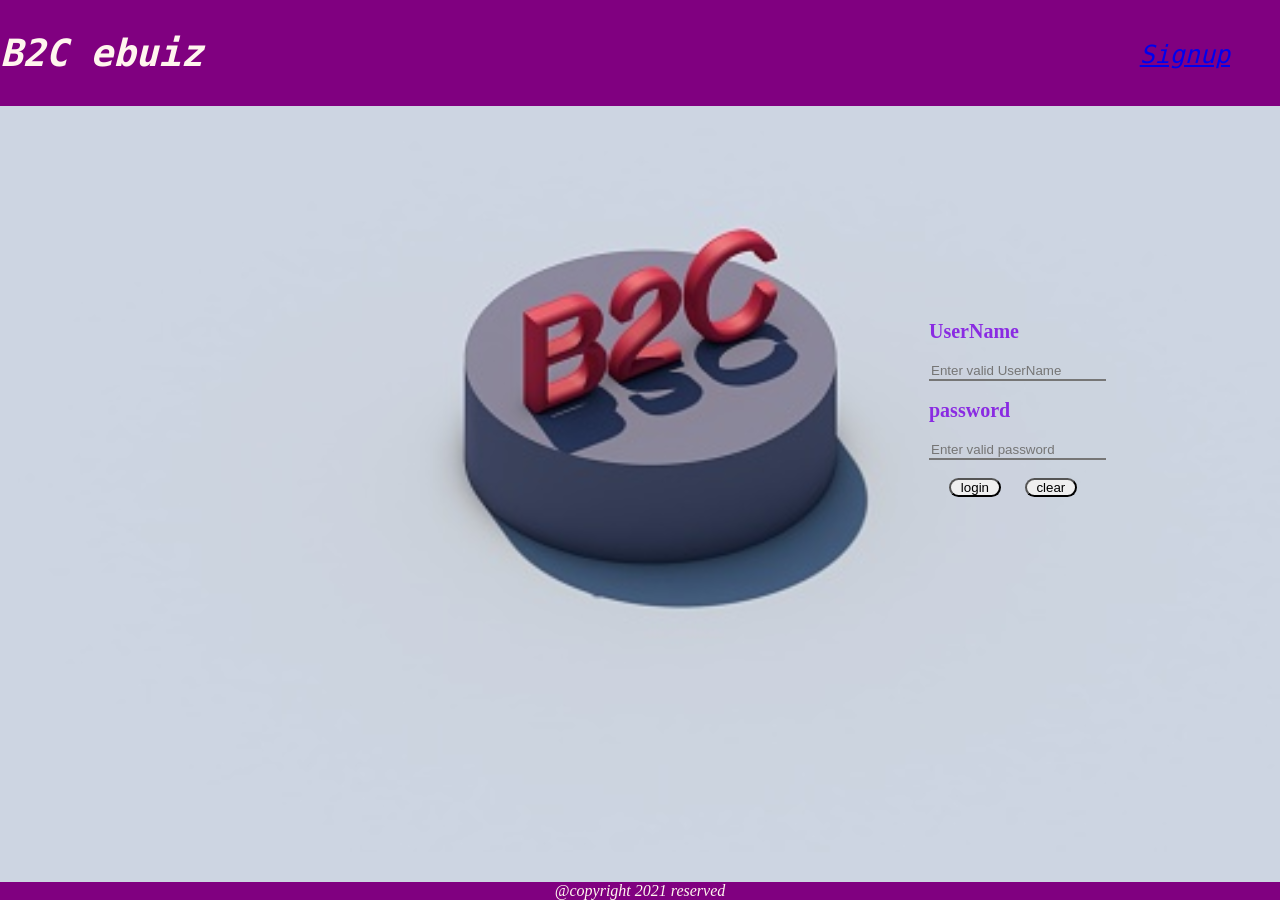
<file: index.html>
<!doctype html>
    <html style="background-image: url(b2c.jpg);background-size: 100%;">
    
     <head>
        <link rel="stylesheet" href="logreg.css">
        <title> Registration Form </title>
        <style>
          
                }
                table{
                
                    position:absolute;
                    left: 900px;
                    top: 100px;
                }
                a{
                    position: absolute;
                    right: 50px;
                    top: 40px;
                }
        
                label{
                    color:blueviolet;
                    font-size:20px;
                }
                form{
                     position: absolute;
                     top: 30%;
                     right: 10%;
                     padding: 50px;
                }
                input{
                    border-top: none;
                    border-left: none;
                    border-right: none;
                    width: 100%;
                    background-color: transparent;
                }
                button{
                    width: 30%;
                    padding: 0 5px 0 5px;
                    margin-left: 20px;
                    border-radius: 10px;
                }
             </style>
             <script type="text/javascript" src="func.js">

            </script>
     </head >
   <body>
   <header><h2>B2C ebuiz</h2>
    <a href="#">Signup</a>
   </header>
   <p id="resp" style="margin-top: 5cm;margin-left: 25cm;color: red;"></p>    
    <form> 
      
    <label><b>UserName </b></label><br><br>
    <input UserName="Enter_valid_UserName" type="text" placeholder="Enter valid UserName" id="uName"><br><br>       
    <label><b> password </b></label><br><br> 
    <input Password="Enter_valid_password" type="text" placeholder="Enter valid password" id="pass"><br><br>     
    
    <button type="button" onclick="validateLogIn()" value="login" >login</button>
    <button  type="reset">clear</button>
</form>

<footer>
   <center> @copyright  2021 reserved</center>
   </footer>
   </body>
</html>
</file>
<file: logreg.css>
header{
 position:fixed;
  left:0%;
 right:0%;
 top:0px;
 background-color:purple; 
 width :100%;
 font-size: 25px;
 font-style: italic;
 font-family: monospace;
 color: seashell;
}

footer{
    position:fixed;
    left:0%;
    bottom:0px;
    width: 100%;
    background-color:purple;
    text-size-adjust: 30px;
    font-style: italic;
    color: seashell;
}
</file>
